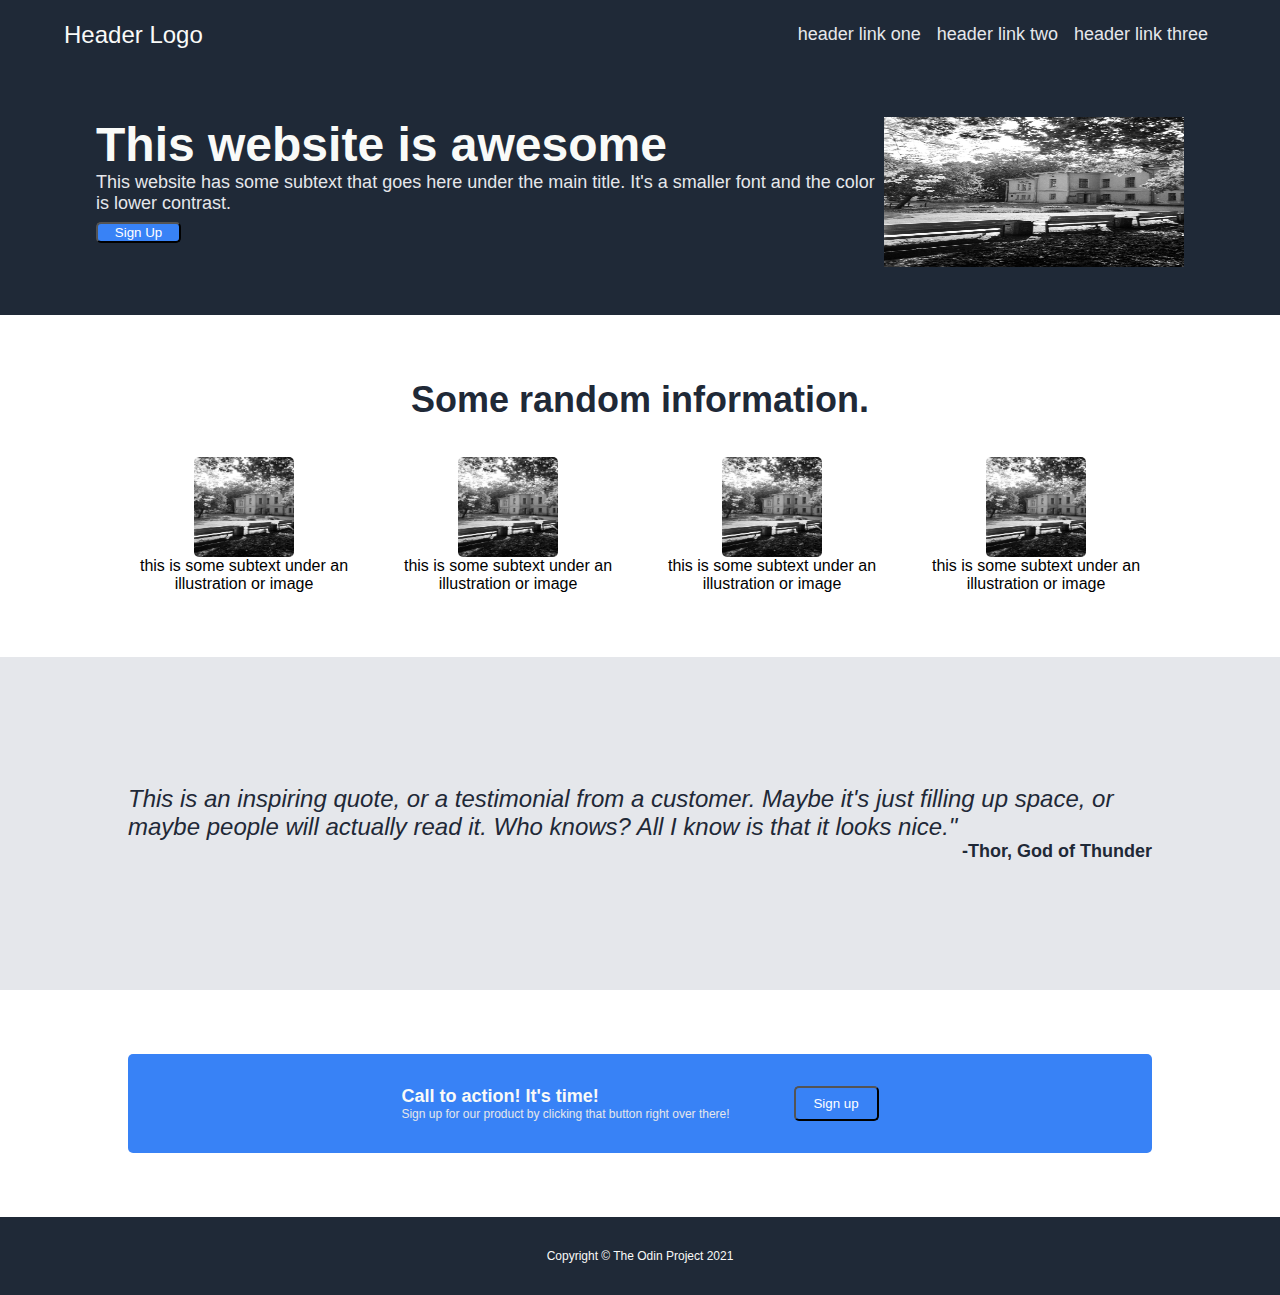
<file: css-exercises/landingpage/index.html>
<!DOCTYPE html>
<html lang="en">
<head>
  <meta charset="UTF-8">
  <meta http-equiv="X-UA-Compatible" content="IE=edge">
  <meta name="viewport" content="width=device-width, initial-scale=1.0">
  <title>New Landing Page</title>
  <link rel="stylesheet" href="style.css">
</head>

<header>
  <div class="header">Header Logo</div>
  <ul>
    <li><a>header link one</a></li>
    <li><a>header link two</a></li>
    <li><a>header link three</a></li>
  </ul>
</header>

<body>
  <div class="section1">
    <div class="section1-left">
      <h1>This website is awesome</h1>
      <p>This website has some subtext that goes here under the main title. It's a smaller font and the color is lower contrast.</p>
      <button>Sign Up</button>
    </div>

    <img class="large-img" src="./imgs/pexels-daria-zlatkina-10171227.jpg">
  </div>

  <div class="section2">
    <h2>Some random information.</h2>
    <div class="cards">
      <div class="item">
        <img src="./imgs/pexels-daria-zlatkina-10171227.jpg" alt="img1">
        <div class="text">this is some subtext under an illustration or image</div>
      </div>
      <div class="item">
        <img src="./imgs/pexels-daria-zlatkina-10171227.jpg" alt="img2">
        <div class="text">this is some subtext under an illustration or image</div>
      </div>
      <div class="item">
        <img src="./imgs/pexels-daria-zlatkina-10171227.jpg" alt="img3">
        <div class="text">this is some subtext under an illustration or image</div>
      </div>
      <div class="item">
        <img src="./imgs/pexels-daria-zlatkina-10171227.jpg" alt="img4">
        <div class="text">this is some subtext under an illustration or image</div>
      </div>
    </div>
  </div>

  <div class="section3">
    <h3>This is an inspiring quote, or a testimonial from a customer. Maybe it's just filling up space, or maybe people will actually read it. Who knows? All I know is that it looks nice."</h3>
    <h4 class="attribution">-Thor, God of Thunder</h4>
  </div>

  <div class="section4">
    <div class="banner">
      <div class="banner-items">
        <h3 class="banner-header">Call to action! It's time!</h3>
        <p class="banner-text">Sign up for our product by clicking that button right over there!</p>
      </div>
      <button>Sign up</button>
    </div>
  </div>
</body>

<footer>
  <p>Copyright © The Odin Project 2021</p>
</footer>
</html>
</file>
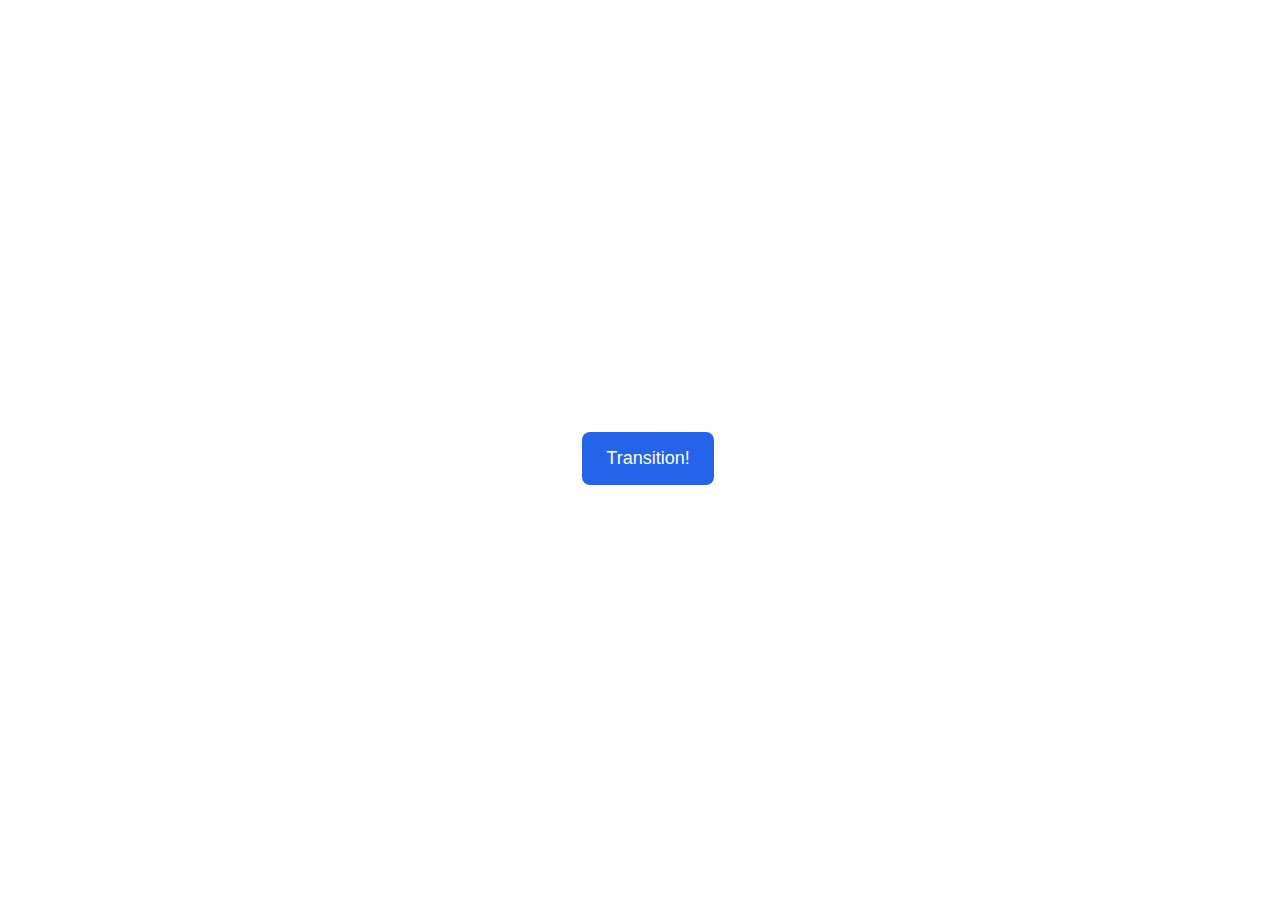
<file: css-exercises/animation/01-button-hover/index.html>
<!DOCTYPE html>
<html lang="en">
  <head>
    <meta charset="UTF-8" />
    <meta http-equiv="X-UA-Compatible" content="IE=edge" />
    <meta name="viewport" content="width=device-width, initial-scale=1.0" />
    <title>Button Hover</title>
    <link rel="stylesheet" href="style.css" />
  </head>
  <body>
    <div id="transition-container">
      <button>Transition!</button>
    </div>
  </body>
</html>
</file>
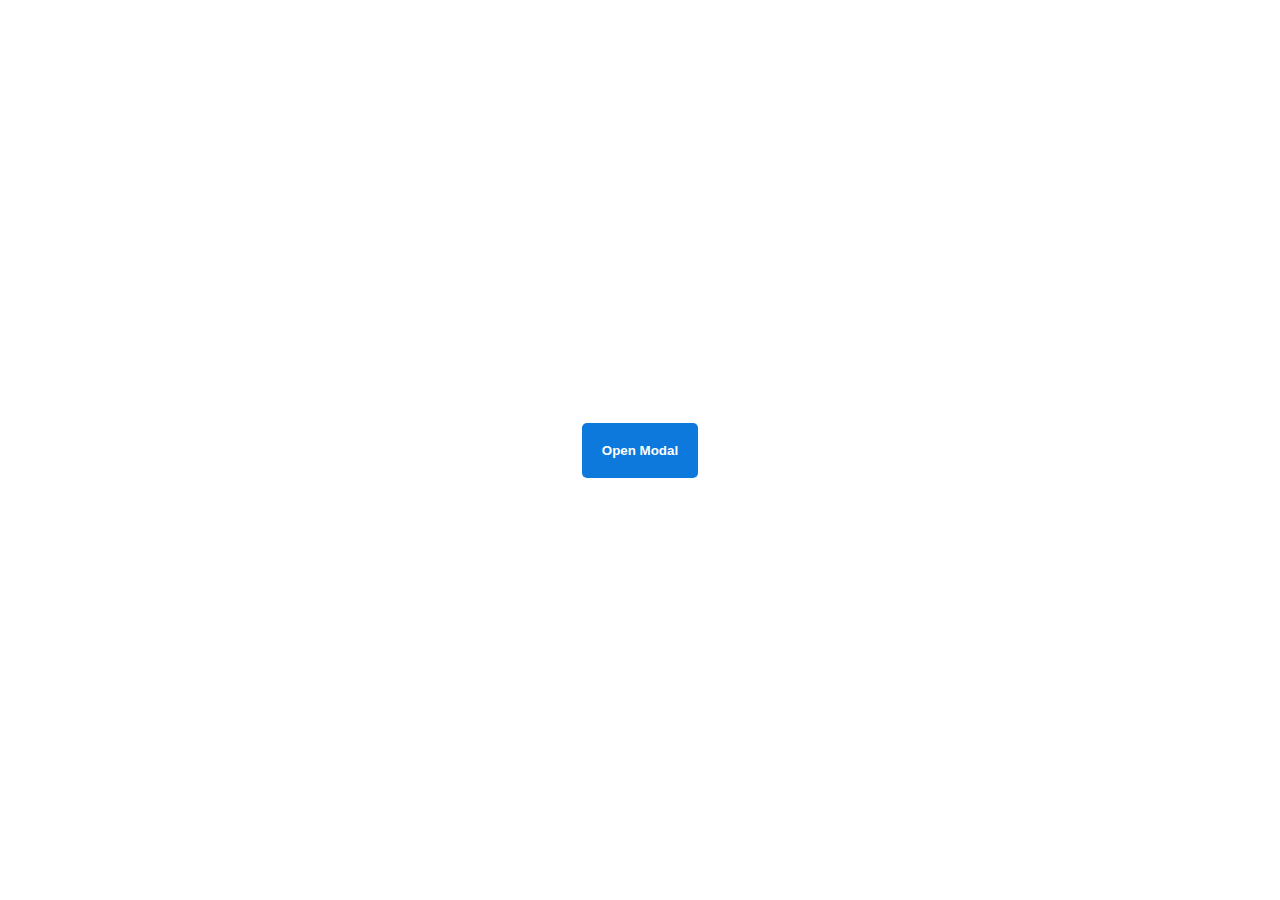
<file: css-exercises/animation/02-pop-up/index.html>
<!DOCTYPE html>
<html lang="en">
  <head>
    <meta charset="UTF-8" />
    <meta http-equiv="X-UA-Compatible" content="IE=edge" />
    <meta name="viewport" content="width=device-width, initial-scale=1.0" />
    <title>Popup</title>
    <link rel="stylesheet" href="style.css" />
  </head>
  <body>
    <div class="backdrop"></div>
    <div class="popup-modal">
      <h1>Look at me!</h1>
      <p>I'm a pop up dialog!</p>
      <button id="close-modal">Close Modal</button>
    </div>
    <div class="button-container">
      <button id="trigger-modal">Open Modal</button>
    </div>
    <script src="script.js"></script>
  </body>
</html>
</file>
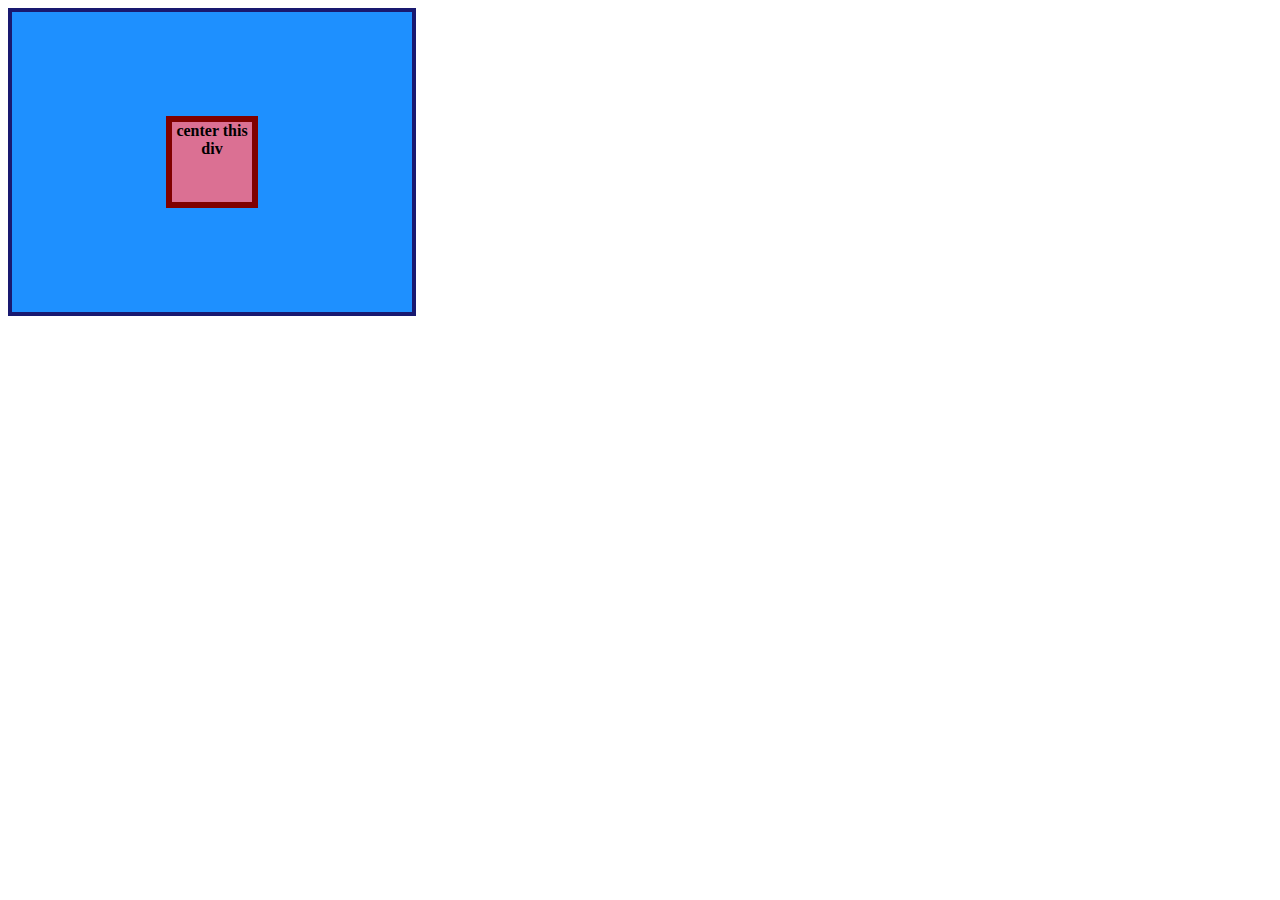
<file: css-exercises/flex/01-flex-center/index.html>
<!DOCTYPE html>
<html lang="en">
<head>
  <meta charset="UTF-8">
  <meta http-equiv="X-UA-Compatible" content="IE=edge">
  <meta name="viewport" content="width=device-width, initial-scale=1.0">
  <title>CENTER THIS DIV</title>
  <link rel="stylesheet" href="style.css">
</head>
<body>
  <div class="container">
    <div class="box">center this div</div>
  </div>
</body>
</html>
</file>
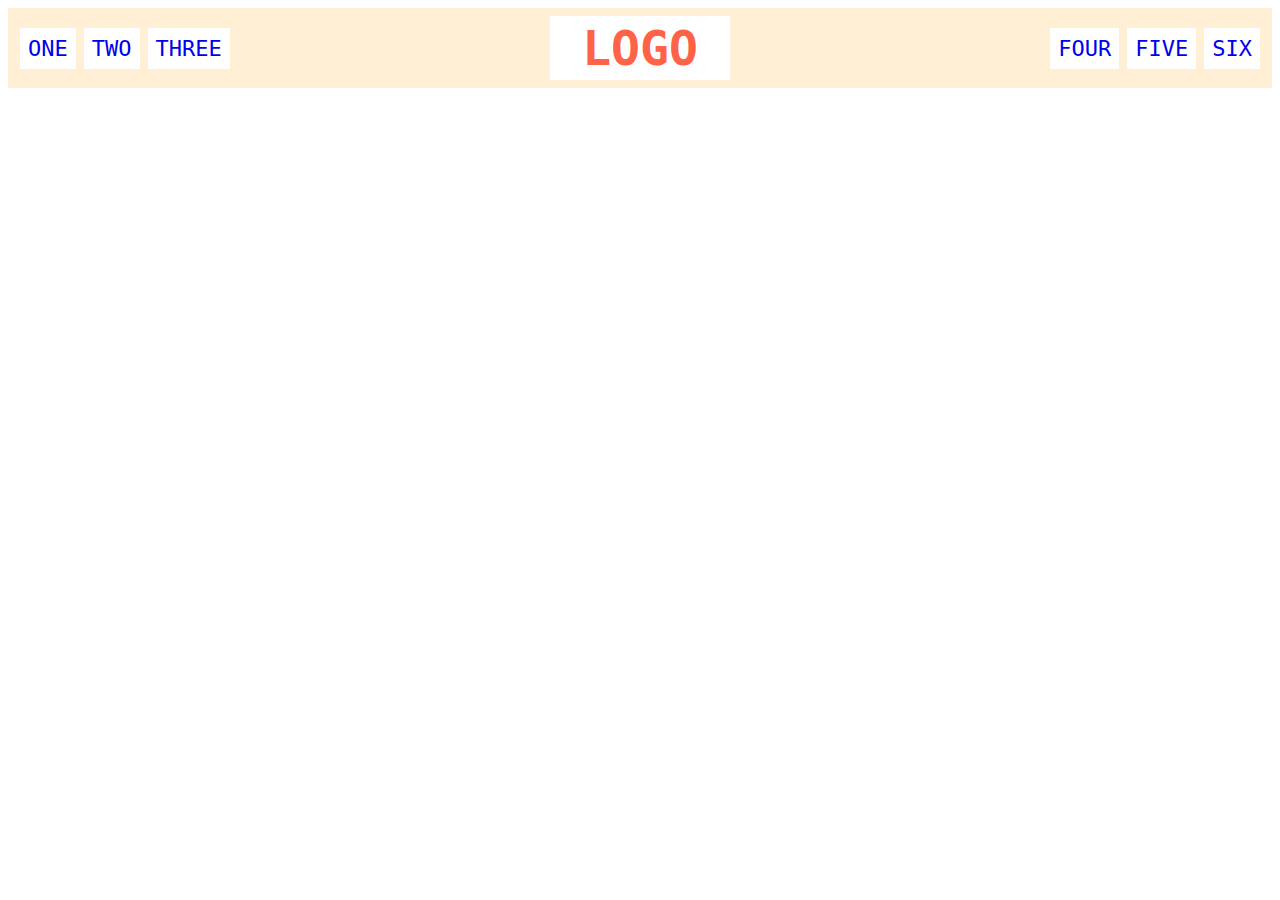
<file: css-exercises/flex/02-flex-header/index.html>
<!DOCTYPE html>
<html lang="en">
<head>
  <meta charset="UTF-8">
  <meta http-equiv="X-UA-Compatible" content="IE=edge">
  <meta name="viewport" content="width=device-width, initial-scale=1.0">
  <title>Flex Header</title>
  <link rel="stylesheet" href="style.css">
</head>
<body>
  <div class="header">
    <div class="left-links">
      <ul>
        <li><a href="#">ONE</a></li>
        <li><a href="#">TWO</a></li>
        <li><a href="#">THREE</a></li>
      </ul>
    </div>
    <div class="logo">LOGO</div>
    <div class="right-links">
      <ul>
        <li><a href="#">FOUR</a></li>
        <li><a href="#">FIVE</a></li>
        <li><a href="#">SIX</a></li>
      </ul>
    </div>
  </div>
</body>
</html>
</file>
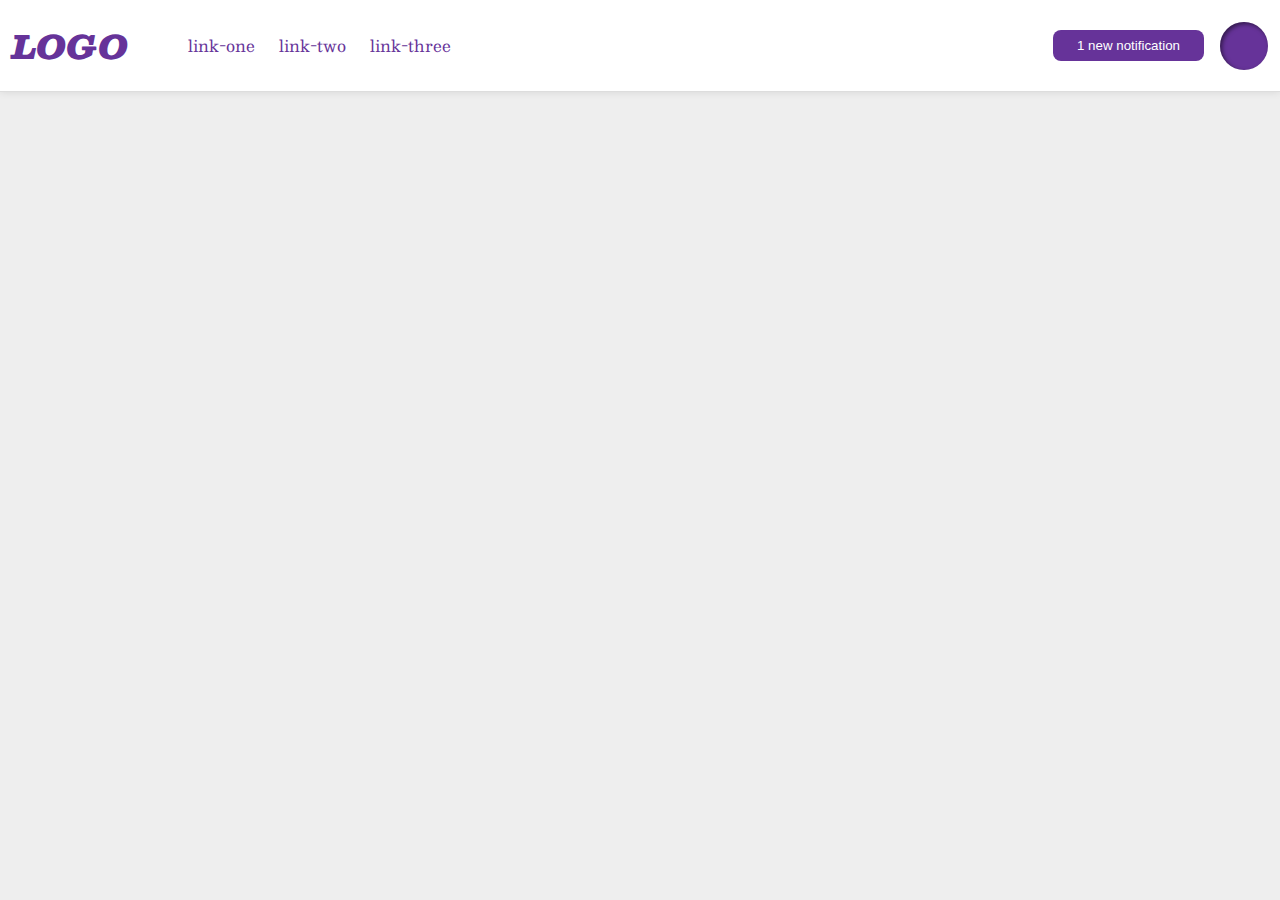
<file: css-exercises/flex/03-flex-header-2/index.html>
<!DOCTYPE html>
<html lang="en">
<head>
  <meta charset="UTF-8">
  <meta http-equiv="X-UA-Compatible" content="IE=edge">
  <meta name="viewport" content="width=device-width, initial-scale=1.0">
  <title>Flex Header 2</title>
  <link rel="stylesheet" href="style.css">
</head>
<body>
  <div class="header">
    <div class="left">
      <div class="logo">
        LOGO
      </div>
      <ul class="links">
        <li><a href="google.com">link-one</a></li>
        <li><a href="google.com">link-two</a></li>
        <li><a href="google.com">link-three</a></li>
      </ul>
    </div>
    <div class="right">
      <button class="notifications">
        1 new notification
      </button>
      <div class="profile-image"></div>
    </div>
  </div>
</body>
</html>
</file>
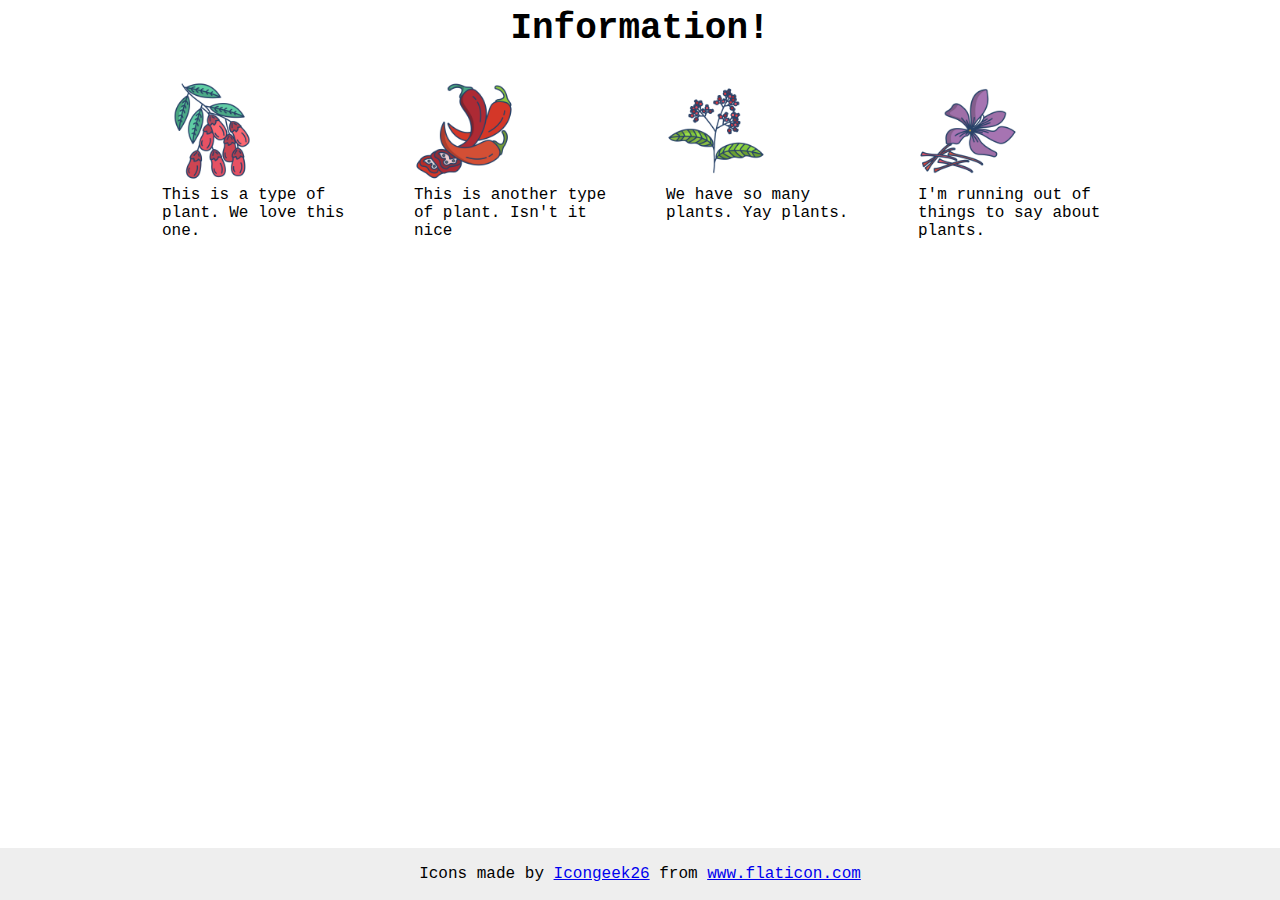
<file: css-exercises/flex/04-flex-information/index.html>
<!DOCTYPE html>
<html lang="en">
<head>
  <meta charset="UTF-8">
  <meta http-equiv="X-UA-Compatible" content="IE=edge">
  <meta name="viewport" content="width=device-width, initial-scale=1.0">
  <title>Information</title>
  <link rel="stylesheet" href="style.css">
</head>
<body>
  <div class="greater-container">
    <div class="title">Information!</div>
    
    <div class="body-container">
      <div class="item1">
        <img src="./images/barberry.png" alt="barberry">
        <div class="text">This is a type of plant. We love this one.</div>
      </div>

      <div class="item2">
        <img src="./images/chilli.png" alt="chili">
        <div class="text">This is another type of plant. Isn't it nice</div>
      </div>

      <div class="item3">
        <img src="./images/pepper.png" alt="pepper">
        <div class="text">We have so many plants. Yay plants.</div>
      </div>

      <div class="item4">
        <img src="./images/saffron.png" alt="saffron">
        <div class="text">I'm running out of things to say about plants.</div>
      </div>
    </div>
  </div>
  <!-- disregard this section, it's here to give attribution to the creator of these icons -->
  <div class="footer">
    <div>Icons made by <a href="https://www.flaticon.com/authors/icongeek26" title="Icongeek26">Icongeek26</a> from <a href="https://www.flaticon.com/" title="Flaticon">www.flaticon.com</a></div>
  </div>
</body>
</html>
</file>
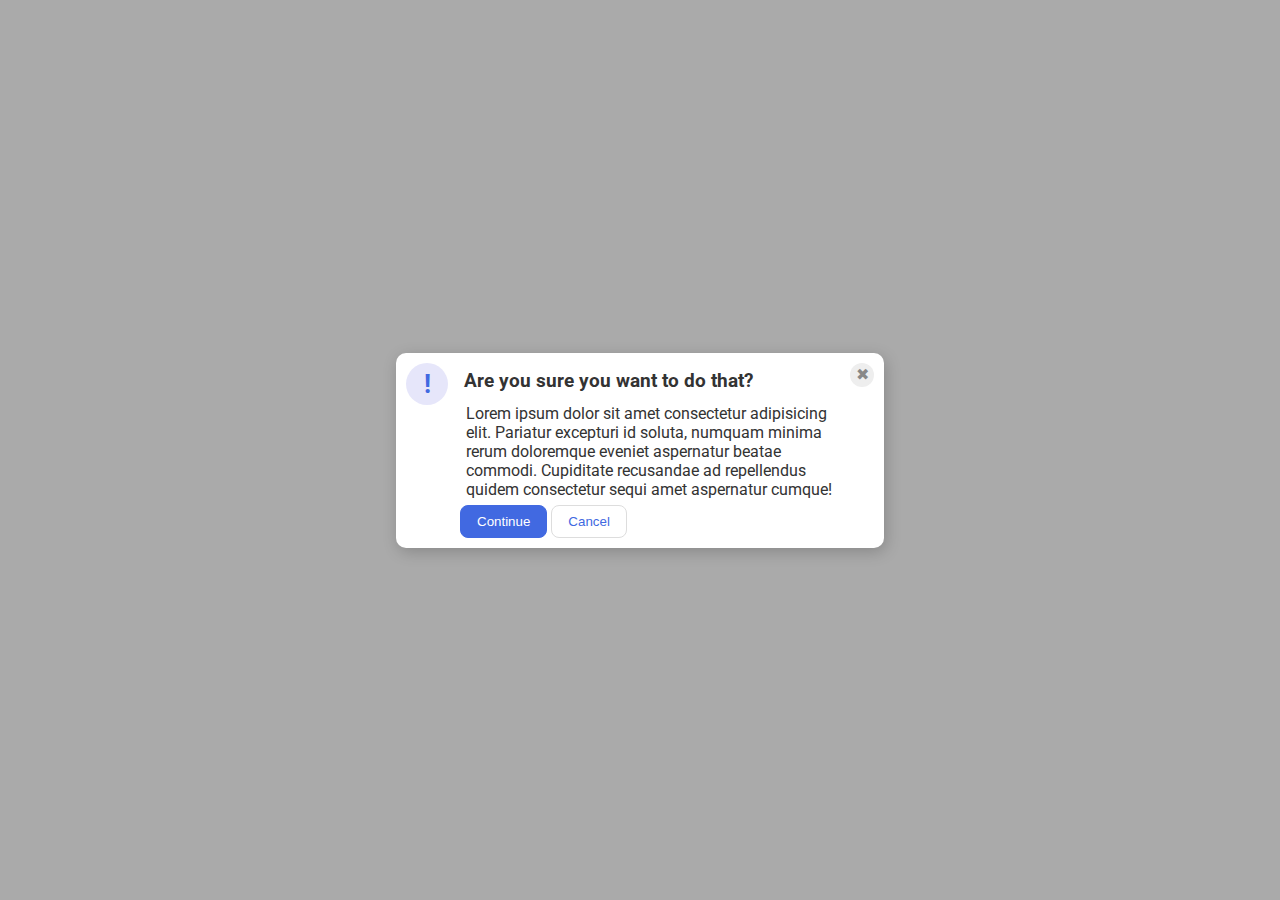
<file: css-exercises/flex/05-flex-modal/index.html>
<!DOCTYPE html>
<html lang="en">
<head>
  <meta charset="UTF-8">
  <meta http-equiv="X-UA-Compatible" content="IE=edge">
  <meta name="viewport" content="width=device-width, initial-scale=1.0">
  <link rel="stylesheet" href="style.css">
  <title>Modal</title>
</head>
<body>
  <div class="modal">
    <div class="icon no-squish">!</div>
    <div class="center-items">
      <div class="header">Are you sure you want to do that?</div>
      <div class="text">Lorem ipsum dolor sit amet consectetur adipisicing elit. Pariatur excepturi id soluta, numquam minima rerum doloremque eveniet aspernatur beatae commodi. Cupiditate recusandae ad repellendus quidem consectetur sequi amet aspernatur cumque!</div>
      <div class="buttons">
        <button class="continue">Continue</button>
        <button class="cancel">Cancel</button>
      </div>
    </div>

    <div class="close-button no-squish">✖</div>
    
    
  </div>
</body>
</html>
</file>
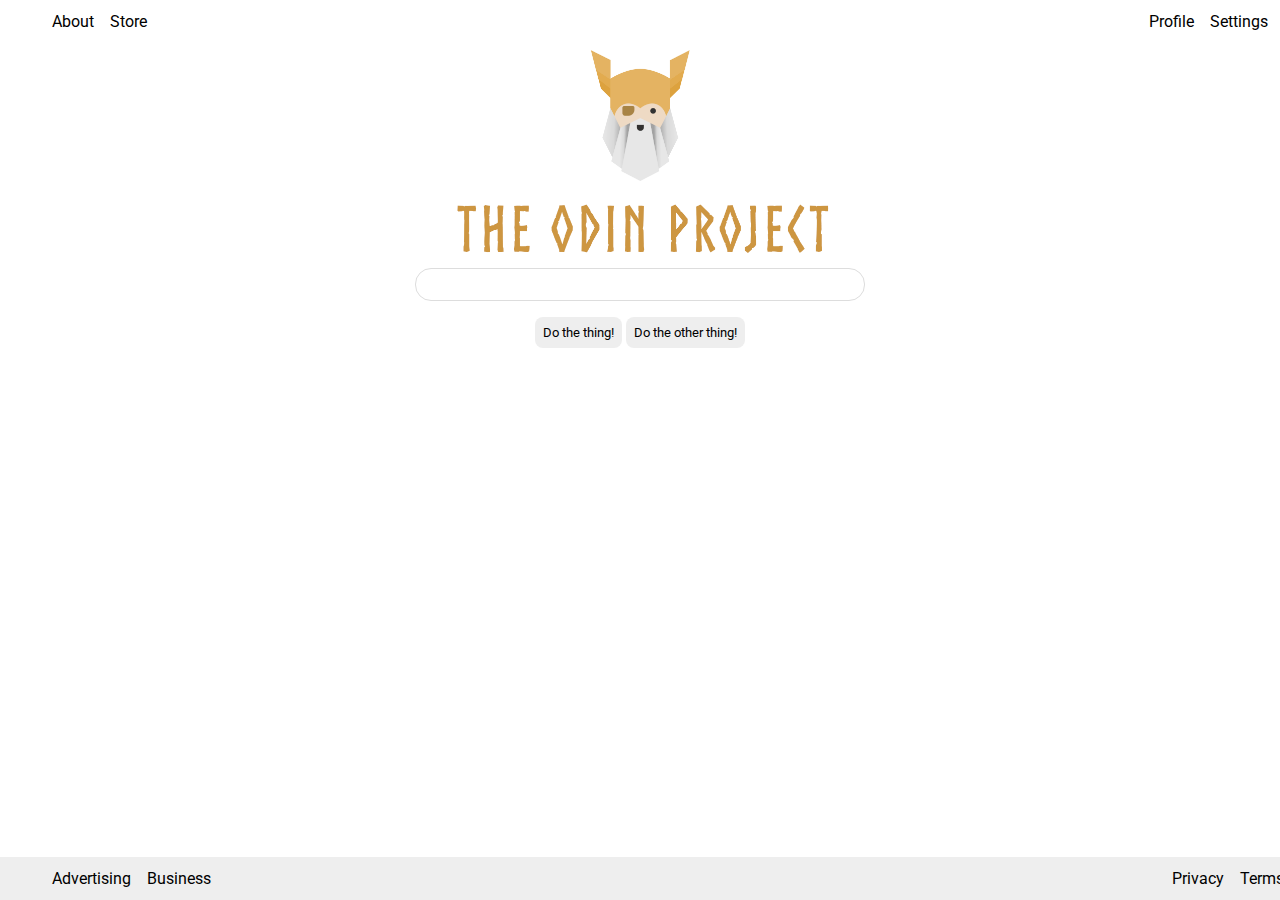
<file: css-exercises/flex/06-flex-layout/index.html>
<!DOCTYPE html>
<html lang="en">
<head>
  <meta charset="UTF-8">
  <meta http-equiv="X-UA-Compatible" content="IE=edge">
  <meta name="viewport" content="width=device-width, initial-scale=1.0">
  <title>LAYOUT</title>
  <link rel="stylesheet" href="./style.css">
</head>
<body>
  <div class="header">
    <ul class="left-links">
      <li><a href="google.com">About</a></li>
      <li><a href="google.com">Store</a></li>
    </ul>
    <ul class="right-links">
      <li><a href="google.com">Profile</a></li>
      <li><a href="google.com">Settings</a></li>
    </ul>
  </div>
  <div class="content">
    <img src="./logo.png" alt="">
    <div class="input">
      <input type="text">
    </div>
    <div class="buttons">
      <button>Do the thing!</button>
      <button>Do the other thing!</button>
    </div>
  </div>
  <div class="footer">
    <ul class="left-links">
      <li><a href="google.com">Advertising</a></li>
      <li><a href="google.com">Business</a></li>
    </ul>
    <ul class="right-links">
      <li><a href="google.com">Privacy</a></li>
      <li><a href="google.com">Terms</a></li>
    </ul>
  </div>
</body>
</html>
</file>
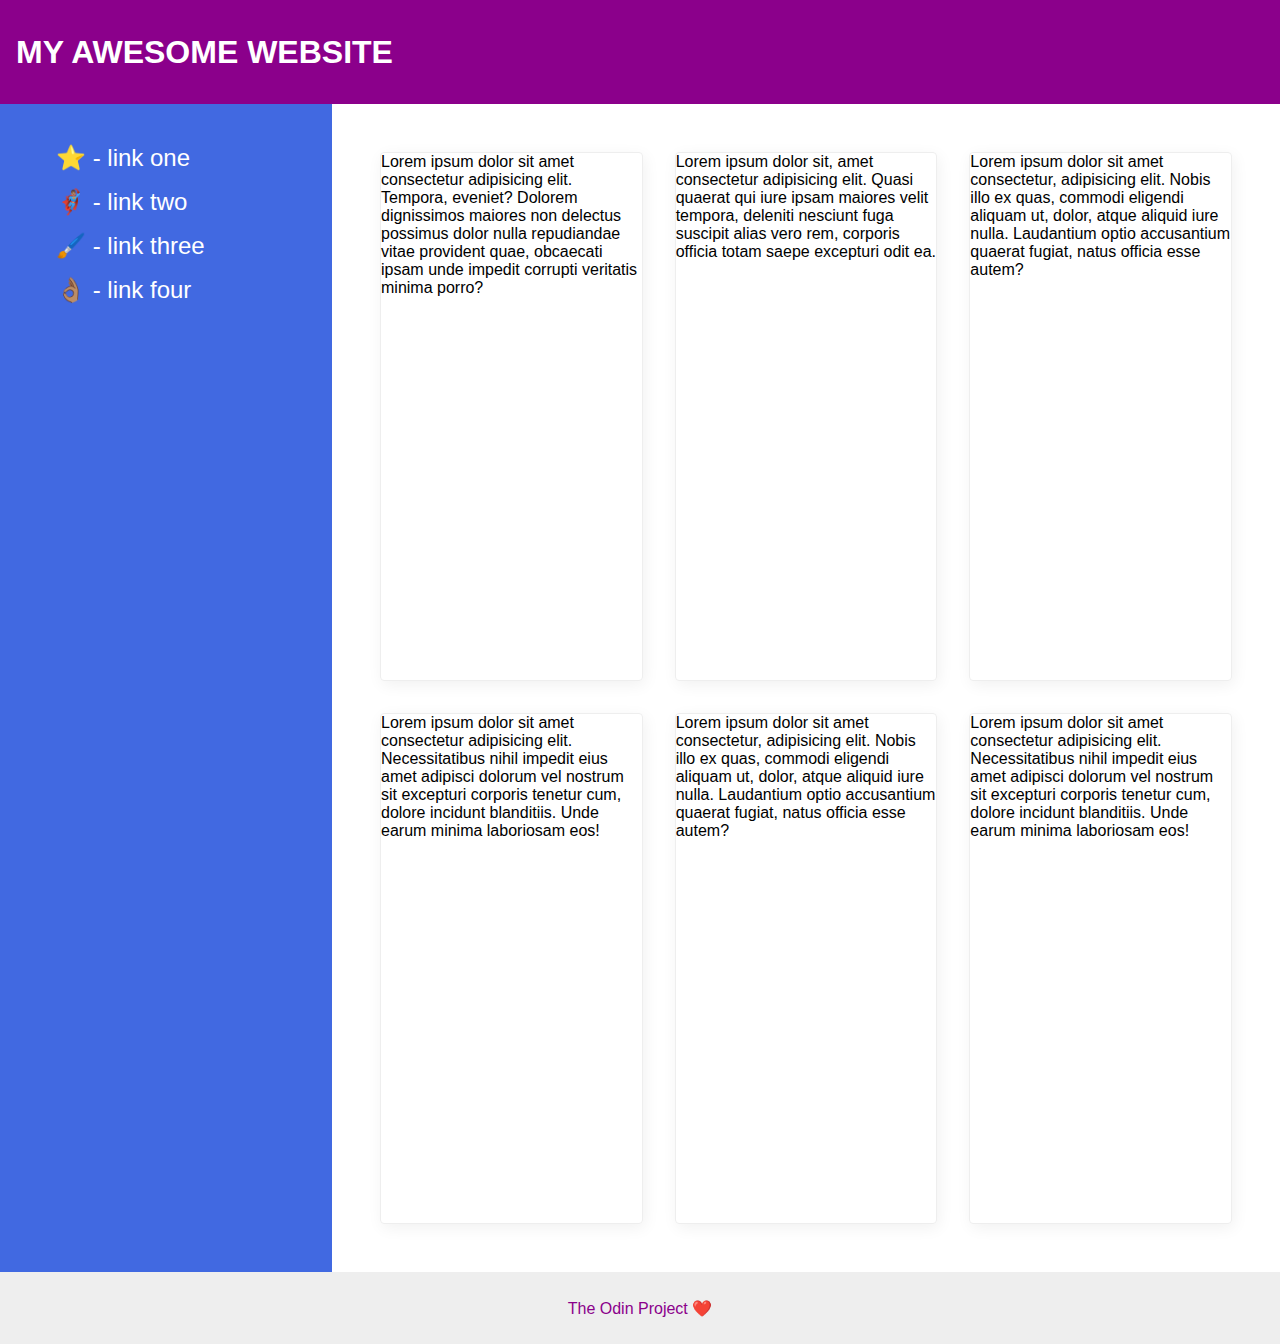
<file: css-exercises/flex/07-flex-layout-2/index.html>
<!DOCTYPE html>
<html lang="en">
<head>
  <meta charset="UTF-8">
  <meta http-equiv="X-UA-Compatible" content="IE=edge">
  <meta name="viewport" content="width=device-width, initial-scale=1.0">
  <title>The Holy Grail</title>
  <link rel="stylesheet" href="style.css">
</head>
<body>
  <div class="header">
    MY AWESOME WEBSITE
  </div>
  
  <div class="page">
    <div class="sidebar">
      <ul>
        <li><a href="google.com">⭐ - link one</a></li>
        <li><a href="google.com">🦸🏽‍♂️ - link two</a></li>
        <li><a href="google.com">🖌️ - link three</a></li>
        <li><a href="google.com">👌🏽 - link four</a></li>
      </ul>
    </div>

    <div class="cards">
      <div class="card">Lorem ipsum dolor sit amet consectetur adipisicing elit. Tempora, eveniet? Dolorem dignissimos maiores non delectus possimus dolor nulla repudiandae vitae provident quae, obcaecati ipsam unde impedit corrupti veritatis minima porro?</div>
      <div class="card">Lorem ipsum dolor sit, amet consectetur adipisicing elit. Quasi quaerat qui iure ipsam maiores velit tempora, deleniti nesciunt fuga suscipit alias vero rem, corporis officia totam saepe excepturi odit ea.</div>
      <div class="card">Lorem ipsum dolor sit amet consectetur, adipisicing elit. Nobis illo ex quas, commodi eligendi aliquam ut, dolor, atque aliquid iure nulla. Laudantium optio accusantium quaerat fugiat, natus officia esse autem?</div>
      <div class="card">Lorem ipsum dolor sit amet consectetur adipisicing elit. Necessitatibus nihil impedit eius amet adipisci dolorum vel nostrum sit excepturi corporis tenetur cum, dolore incidunt blanditiis. Unde earum minima laboriosam eos!</div>
      <div class="card">Lorem ipsum dolor sit amet consectetur, adipisicing elit. Nobis illo ex quas, commodi eligendi aliquam ut, dolor, atque aliquid iure nulla. Laudantium optio accusantium quaerat fugiat, natus officia esse autem?</div>
      <div class="card">Lorem ipsum dolor sit amet consectetur adipisicing elit. Necessitatibus nihil impedit eius amet adipisci dolorum vel nostrum sit excepturi corporis tenetur cum, dolore incidunt blanditiis. Unde earum minima laboriosam eos!</div>
    </div>
  </div>
  <div class="footer">
    The Odin Project ❤️
  </div>
</body>
</html>
</file>
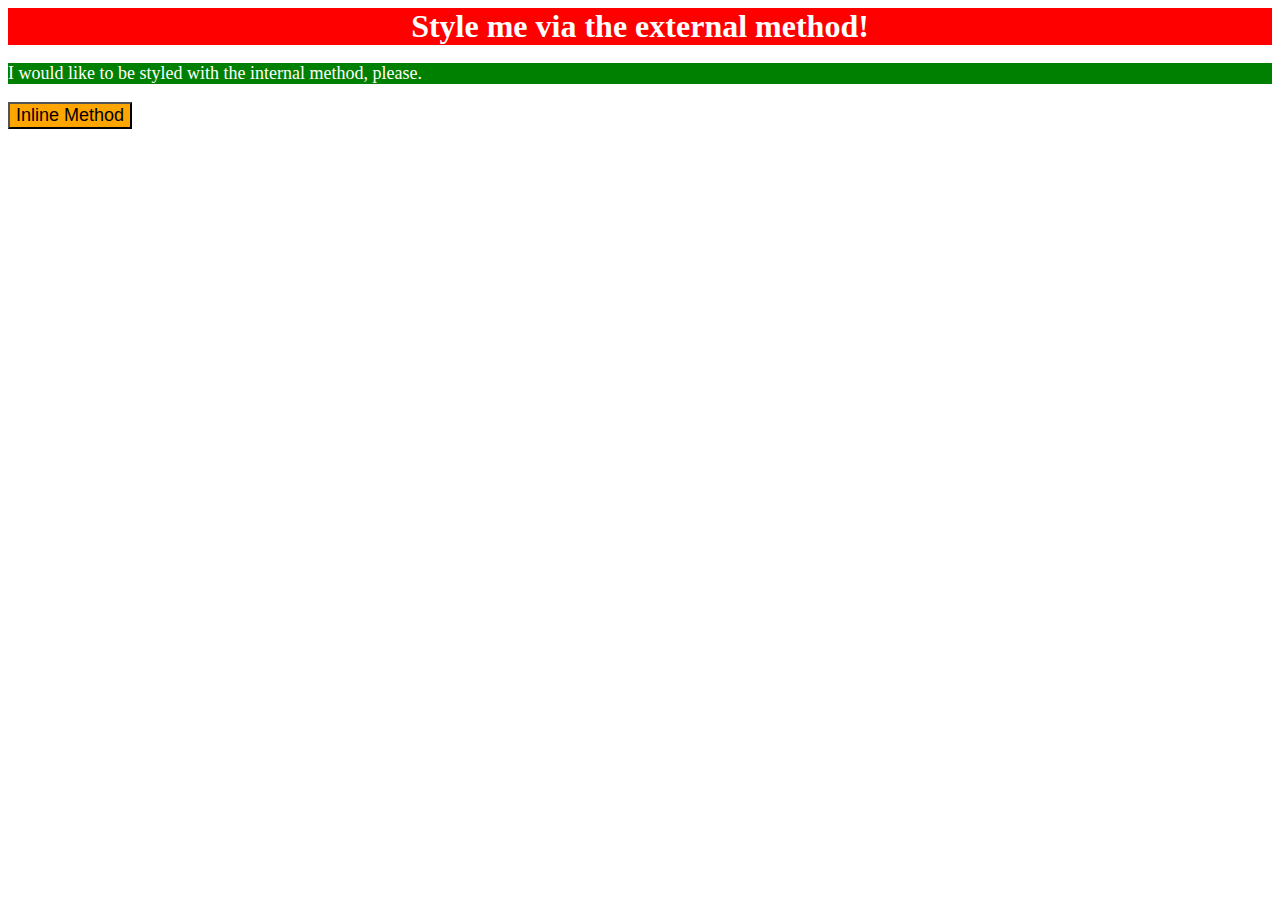
<file: css-exercises/foundations/01-css-methods/index.html>
<!DOCTYPE html>
<html lang="en">
<head>
  <meta charset="UTF-8">
  <meta http-equiv="X-UA-Compatible" content="IE=edge">
  <meta name="viewport" content="width=device-width, initial-scale=1.0">
  <title>Methods for Adding CSS</title>
  <link rel="stylesheet" href="styles.css">
</head>
<body>
  <div>Style me via the external method!</div>
  <p>I would like to be styled with the internal method, please.</p>
  <button style="background-color: orange;
  font-size: 18px;">Inline Method</button>
</body>
<style>
  p {
  background-color: green;
  color: white;
  font-size: 18px;
  }
</style>
</html>
</file>
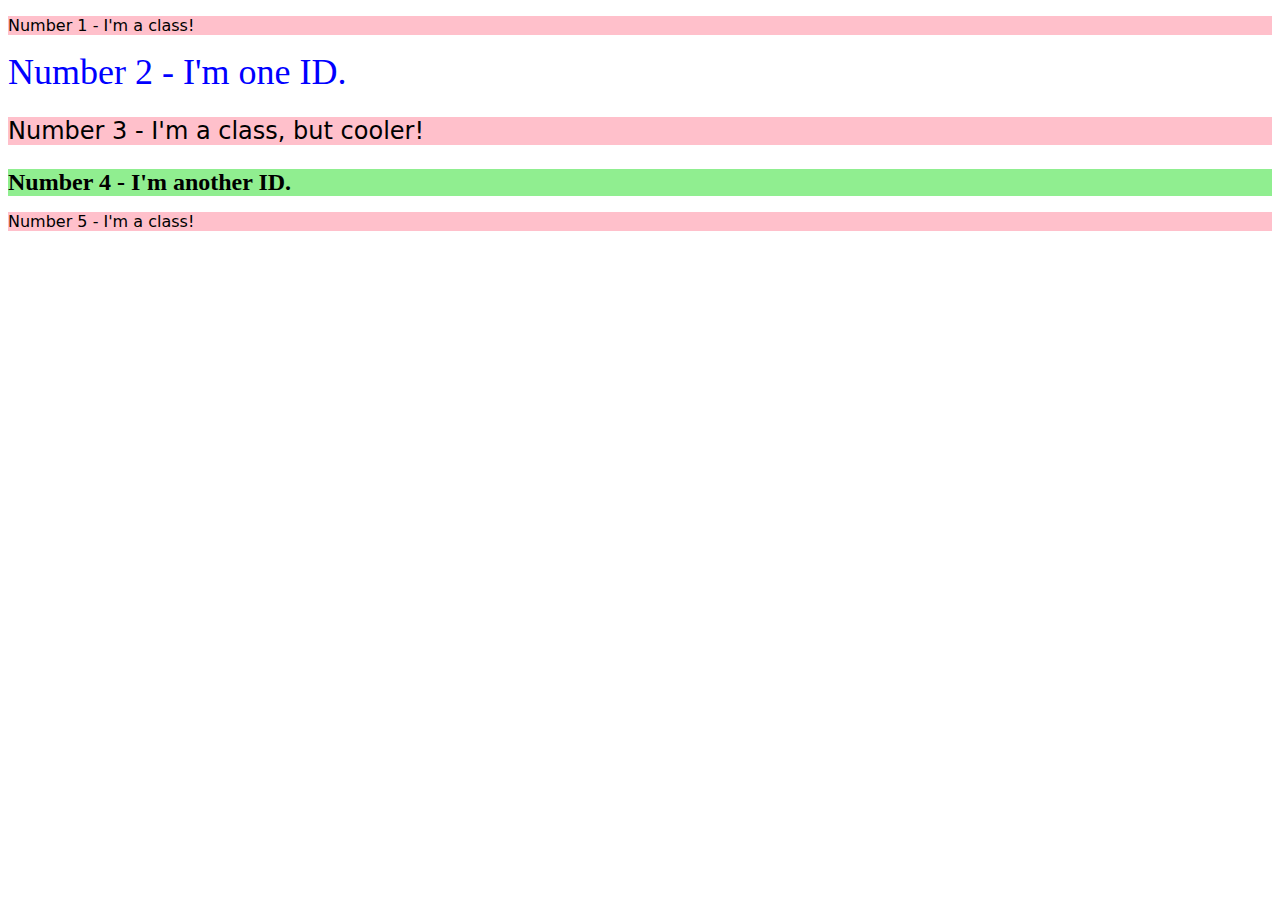
<file: css-exercises/foundations/02-class-id-selectors/index.html>
<!DOCTYPE html>
<html lang="en">
<head>
  <meta charset="UTF-8">
  <meta http-equiv="X-UA-Compatible" content="IE=edge">
  <meta name="viewport" content="width=device-width, initial-scale=1.0">
  <title>Class and ID Selectors</title>
  <link rel="stylesheet" href="style.css">
</head>
<body>
  <p class="class1">Number 1 - I'm a class!</p>
  <div id="id1">Number 2 - I'm one ID.</div>
  <p class="class1" id="id2">Number 3 - I'm a class, but cooler!</p>
  <div id="id3">Number 4 - I'm another ID.</div>
  <p class="class1">Number 5 - I'm a class!</p>
</body>
</html>
</file>
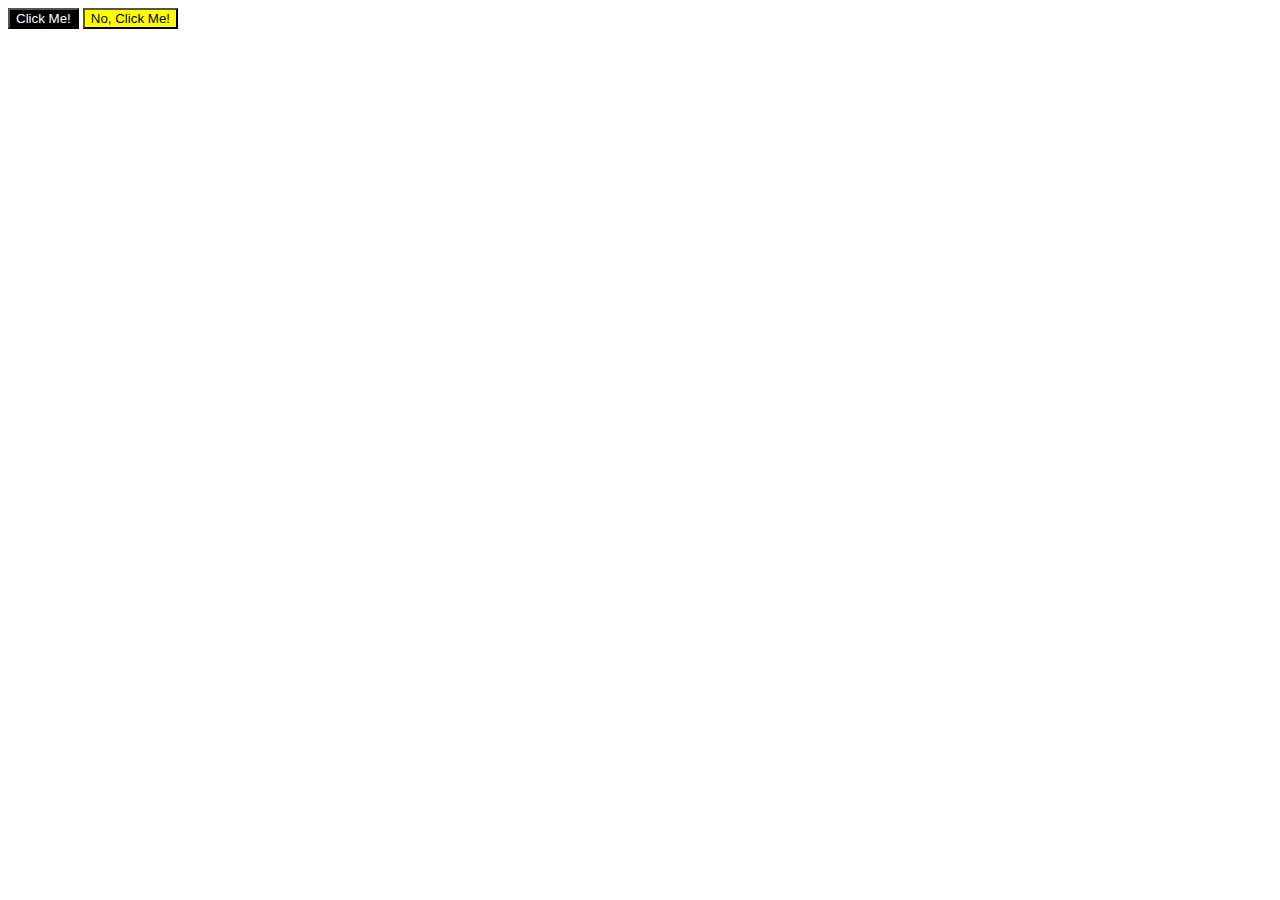
<file: css-exercises/foundations/03-grouping-selectors/index.html>
<!DOCTYPE html>
<html lang="en">
<head>
  <meta charset="UTF-8">
  <meta http-equiv="X-UA-Compatible" content="IE=edge">
  <meta name="viewport" content="width=device-width, initial-scale=1.0">
  <title>Grouping Selectors</title>
  <link rel="stylesheet" href="style.css">
</head>
<body>
  <button class="class1">Click Me!</button>
  <button class="class2">No, Click Me!</button>
</body>
</html>
</file>
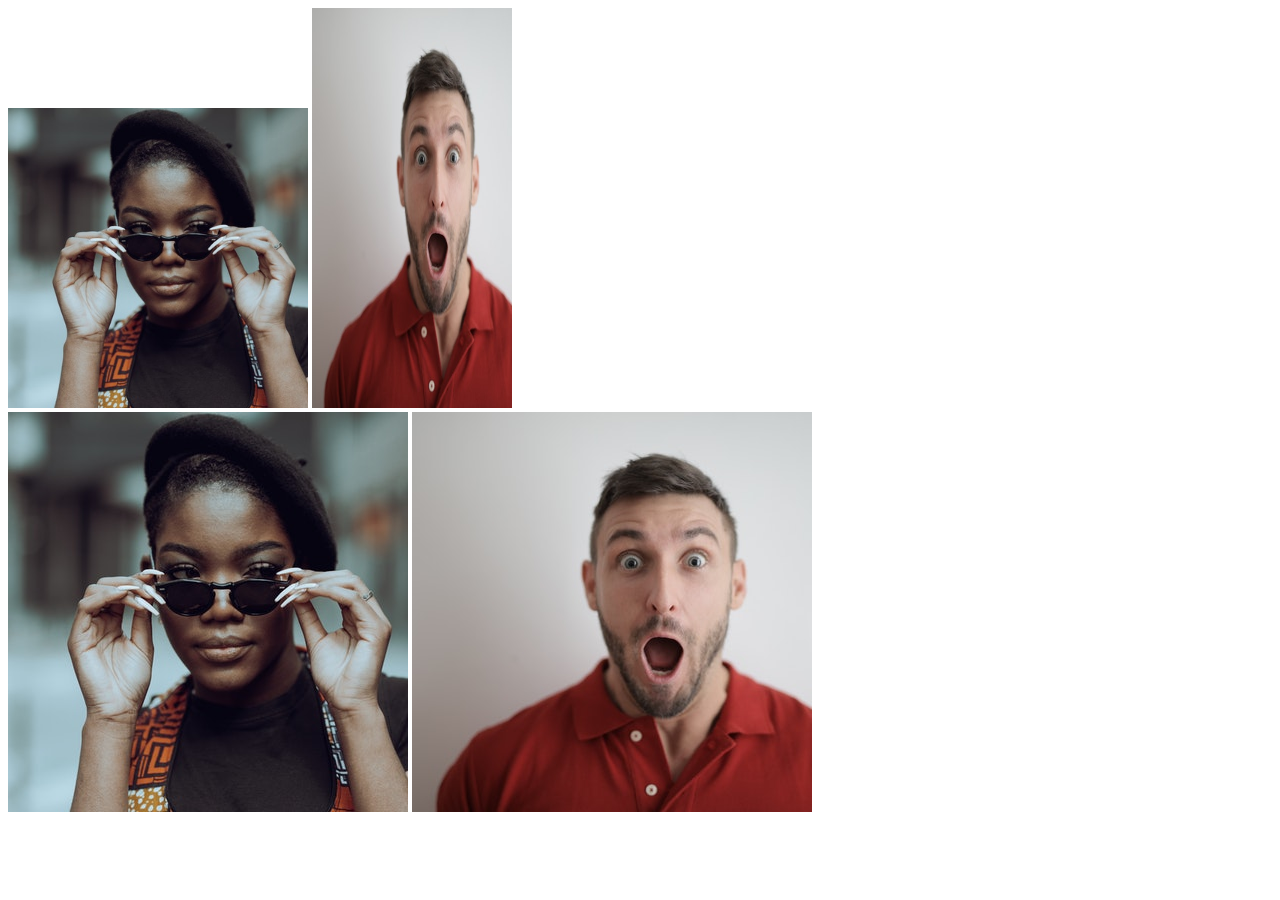
<file: css-exercises/foundations/04-chaining-selectors/index.html>
<!DOCTYPE html>
<html lang="en">
<head>
  <meta charset="UTF-8">
  <meta http-equiv="X-UA-Compatible" content="IE=edge">
  <meta name="viewport" content="width=device-width, initial-scale=1.0">
  <title>Chaining Selectors</title>
  <link rel="stylesheet" href="style.css">
</head>
<body>
  <!-- Use the classes BELOW this line -->
  <div>
    <img class="avatar proportioned" src="./pexels-katho-mutodo-8434791.jpg" alt="">
    <img class="avatar distorted" src="./pexels-andrea-piacquadio-3777931.jpg" alt="">
  </div>
  <!-- Use the classes ABOVE this line -->
  <div>
    <img class="original proportioned" src="./pexels-katho-mutodo-8434791.jpg" alt="">
    <img class="original distorted" src="./pexels-andrea-piacquadio-3777931.jpg" alt="">
  </div>
</body>
</html>
</file>
<file: css-exercises/landingpage/style.css>
* {
  font-family: Roboto, sans-serif;
  margin: 0;
}
/* header */
header{
  display: flex;
  background-color: #1F2937;
  margin: 0;
  justify-content: space-between;
  align-items: center;
  padding: 1em 4em;
}

header>.header {
  font-size: 24px;
  color: #F9FAF8;
}

header>ul {
  display: flex;
  flex-direction: row;
  
}

header li{
  padding: 8px;
  list-style-type: none;
}

header a {
  font-size: 18px;
  color: #E5E7EB;
  
}

/* section1 */
.section1 {
  display: flex;
  background-color: #1F2937;
  padding: 3em 6em;
}

.section1-left {
  display: flex;
  flex-direction: column;
}
h1 {
  font-size: 48px;
  font-weight: bolder;
  color: #F9FAF8;
  margin-bottom: 0;
}

.section1 p {
  font-size: 18px;
  color: #E5E7EB;
  margin-bottom: 8px;
}

.large-img {
  background-color: gray;
  background-position:center;
  background-size: contain;
  min-width: 300px;
  min-height: 50px;
  max-height: 150px;
  max-width: 450px;
}

button {
  background-color: #3882F6;
  width: 85px;
  color: white;
  border-radius: 5px;
}

/* section 2 */
.section2 {
  display: flex;
  flex-direction: column;
  align-items: center;
  padding: 4em 8em;
}

h2 {
  font-size: 36px;
  font-weight: bolder;
  color: #1F2937;
  margin-bottom: 1em;
}

.cards {
  display: flex;
  flex-direction: row;
  gap: 2em;
}

.item {
  display: flex;
  flex-wrap:wrap;
  flex-direction: column;
  align-items: center;
}

.item>img {
  width: 100px;
  height: 100px;
  border-radius: 5px;
  /*margin: auto;   /* for some reason forced to use this instead of justify-content on parent UPDATE works now if flex-wrap enabled */
}

.item>.text {
  text-align: center;   /* for some reason forced to use this instead of justify-content on parent */
}

/* section 3*/
.section3 {
  background-color: #E5E7EB;
  display: flex;
  padding: 8em;
  flex-direction: column;
}

h3 {
  font-size: 24px;
  font-style: italic;
  color: #1F2937;
  font-weight:normal;
}

.attribution {
  display: flex;
  font-size: 18px;
  font-weight: bolder;
  color: #1F2937;
  align-self:flex-end;    /* since flex direction is column, align swaps to be horizontal plane */
}
/* section 4 */
.section4 {
  padding: 4em 8em;
}
.banner {
  background-color: #3882F6;
  border-radius: 5px;
  display: flex;
  padding: 2em 3em;
  justify-content: center;
  gap: 4em;
}

.banner-items {
  display: flex;
  flex-direction: column;
}

.banner-header {
  color: #F9FAF8;
  font-size: 18px;
  font-weight: bold;
  font-style: normal;
}

.banner-text {
  color: #E5E7EB;
  font-size: 12px;
}

/* footer */
footer {
  background-color: #1F2937;
  display: flex;
  justify-content: center;
  padding: 2em 0;
}

footer>p {
  color: #F9FAF8;
  font-size: 12px;
}
/*incomplete sections
</file>
<file: css-exercises/animation/01-button-hover/style.css>
#transition-container {
  width: 100vw;
  height: 100vh;
  display: flex;
  flex-direction: column;
  justify-content: center;
  align-items: center;
  font-family: Arial, sans-serif;
}

button {
  border-radius: 8px;
  border: none;
  background-color: #2563eb;
  color: white;
  font-size: 18px;
  padding: 16px 24px;
  text-align: center;
}
</file>
<file: css-exercises/animation/02-pop-up/style.css>
* {
  padding: 0;
  margin: 0;
}

body {
  overflow: hidden;
}

.button-container {
  width: 100vw;
  height: 100vh;
  background-color: #ffffff;
  opacity: 100%;
  display: flex;
  align-items: center;
  justify-content: center;
}

button {
  padding: 20px;
  color: #ffffff;
  background-color: #0e79dd;
  border: none;
  border-radius: 5px;
  font-weight: 600;
}

.popup-modal {
  padding: 32px 64px;
  background-color: white;
  border: 1px solid black;
  border-radius: 10px;
  position: fixed;
  top: 50%;
  left: 50%;
  transform-origin: center;
  transform: translate(-50%, -50%);
  pointer-events: none;
  opacity: 0%;
  text-align: center;
}
.popup-modal p {
  margin-bottom: 24px
}

.backdrop {
  pointer-events: none;
  position: fixed;
  inset: 0;
  background: #000;
  opacity: 0%;
}

.popup-modal.show {
  opacity: 100%;
  pointer-events: all;
}

.backdrop.show {
  opacity: 30%;
}
</file>
<file: css-exercises/flex/01-flex-center/style.css>
.container {
  background: dodgerblue;
  border: 4px solid midnightblue;
  width: 400px;
  height: 300px;
  display: flex;
  justify-content: center;
  align-items: center;
}

.box {
  background: palevioletred;
  font-weight: bold;
  text-align: center;
  border: 6px solid maroon;
  width: 80px;
  height: 80px;
}
</file>
<file: css-exercises/flex/02-flex-header/style.css>
.header  {
  font-family: monospace;
  background: papayawhip;
  display: flex;
  justify-content: space-between; /* this one pushes everything left, centre, right */
  align-items: center;
}

.logo {
  font-size: 48px;
  font-weight: 900;
  color: tomato;
  background: white;
  padding: 4px 32px;
  margin: 8px;
}

ul {
  /* this removes the dots on the list items*/
  list-style-type: none;
  display: flex;
  gap: 8px;
  padding: 4px;
  margin: 8px;
}

a {
  font-size: 22px;
  background: white;
  padding: 8px;
  /* this removes the line under the links */
  text-decoration: none;
}
</file>
<file: css-exercises/flex/03-flex-header-2/style.css>
/* this is some magical font-importing.  
you'll learn about it later. */
@import url('https://fonts.googleapis.com/css2?family=Besley:ital,wght@0,400;1,900&display=swap');

body {
  margin: 0;
  background: #eee;
  font-family: Besley, serif;
}

.header {
  background: white;
  border-bottom: 1px solid #ddd;
  box-shadow: 0 0 8px rgba(0,0,0,.1);
  display: flex;
  align-content: center;
  justify-content: space-between;
}

.profile-image {
  background: rebeccapurple;
  box-shadow: inset 2px 2px 4px rgba(0,0,0,.5);
  border-radius: 50%;
  width: 48px;
  height:  48px;
}

.logo {
  color: rebeccapurple;
  font-size: 32px;
  font-weight: 900;
  font-style: italic;
}

button {
  border: none;
  border-radius: 8px;
  background: rebeccapurple;
  color: white;
  padding: 8px 24px;
}

a {
  /* this removes the line under our links */
  text-decoration: none;
  color: rebeccapurple;
}

ul {
  list-style-type: none;
  display: flex;
  gap: 16px
}

li {
  margin: 4px;
}

.header>* {
  margin: 8px;
  padding: 4px;
}

.left, .right { /* had to add new divs, then this made sense */
  display: flex;
  align-items: center;
  gap: 16px;
}
</file>
<file: css-exercises/flex/04-flex-information/style.css>
body {
  font-family: 'Courier New', Courier, monospace;
}

img {
  width: 100px;
  height: 100px;
}

.title {
  font-size: 36px;
  font-weight: 900;
}

/* do not edit this footer */
.footer {
  position: fixed;
  bottom: 0;
  left: 0;
  right: 0;
  height: 52px;
  display: flex;
  align-items: center;
  justify-content: center;
  background: #eee;
}

.title {
  text-align: center;
  margin-bottom: 32px;
}

.body-container {
  display: flex;
  justify-content: center;
  gap: 52px;
}

.body-container>* {
  max-width: 200px;

}

/* was a mess all around - needed to target the title separately
from the greater container otherwise everything overflows,
gap goes to the body-container and not its children*/
</file>
<file: css-exercises/flex/05-flex-modal/style.css>
@import url('https://fonts.googleapis.com/css2?family=Roboto:wght@400;700&display=swap');

html, body {
  height: 100%;
}

body {
  font-family: Roboto, sans-serif;
  margin: 0;
  background: #aaa;
  color: #333;
  /* I'll give you this one for free lol */
  display: flex;
  align-items: center;
  justify-content: center;
}

.modal {
  background: white;
  width: 480px;
  border-radius: 10px;
  box-shadow: 2px 4px 16px rgba(0,0,0,.2);
}

.icon {
  color: royalblue;
  font-size: 26px;
  font-weight: 700;
  background: lavender;
  width: 42px;
  height: 42px;
  border-radius: 50%;
  display: flex;
  align-items: center;
  justify-content: center;
}

.close-button {
  background: #eee;
  border-radius: 50%;
  color: #888;
  font-weight: 400;
  font-size: 16px;
  height: 24px;
  width: 24px;
  display: flex;
  align-items: center;
  justify-content: center;
}

button {
  padding: 8px 16px;
  border-radius: 8px;
}

button.continue {
  background: royalblue;
  border: 1px solid royalblue;
  color: white;
}

button.cancel {
  background: white;
  border: 1px solid #ddd;
  color: royalblue;
}

.modal {
  display: flex;
  padding: 4px;
}

.modal>* {
  margin: 6px;
}

.center-items {
  display: flex;
  justify-content: center;
  flex-direction: column;
}

.header {
  font-weight: bold;
  font-size: 1.2em;
  margin: 6px 4px;
}

.text {
  margin: 6px;
}

.no-squish {
  flex-shrink: 0;
}
</file>
<file: css-exercises/flex/06-flex-layout/style.css>
@import url('https://fonts.googleapis.com/css2?family=Roboto:wght@400;700&display=swap');

body {
  height: 100vh;
  margin: 0;
  overflow: hidden;
  font-family: Roboto, sans-serif;
}

img {
  width: 600px;
}

button {
  font-family: Roboto, sans-serif;
  border: none;
  border-radius: 8px;
  background: #eee;
}

input {
  border: 1px solid #ddd;
  border-radius: 16px;
  padding: 8px 24px;
  width: 400px;
  margin-bottom: 16px;
}
/**/
.header, .footer {
  display: flex;
  justify-content: space-between;
  padding: 8px;
}

.left-links, .right-links {
  display: flex;
  gap: 16px;
  align-items: center;
  margin: 4px;
  
}

a {
  color: black;
  text-decoration: none;
}

li {
  list-style-type: none;/* remove dot */
}

.content {
  display: flex;
  flex-direction: column;
  justify-content: center;
  align-items: center;
}

.buttons>* {
  padding: 8px;
}
.footer {
  position: fixed;
  bottom: 0;
  width:100vw; /* expands to full viewport but right links get pushed off page */
  background-color: #eeeeee; 
}
</file>
<file: css-exercises/flex/07-flex-layout-2/style.css>
body {
  font-family: -apple-system, BlinkMacSystemFont, 'Segoe UI', Roboto, Oxygen, Ubuntu, Cantarell, 'Open Sans', 'Helvetica Neue', sans-serif;
  margin: 0;
  min-height: 100vh;
}

.header {
  height: 72px;
  background: darkmagenta;
  color: white;
}

.footer {
  height: 72px;
  background: #eee;
  color: darkmagenta;
}

.sidebar {
  width: 300px;
  background: royalblue;
}

.card {
  border: 1px solid #eee;
  box-shadow: 2px 4px 16px rgba(0,0,0,.06);
  border-radius: 4px;
}



/* */
.header {
  display: flex;
  align-items: center; /* items, not content */
  font-size: 32px;
  font-weight: 900;
  padding: 16px;
}

.page {
  display: flex;
}

.sidebar {
  display: flex;
  width: 300px;
  height:calc(100vw - 72px - 72px);
  font-size: 24px;
  flex-shrink: 0;
  padding: 16px;
}

li {
  list-style-type: none;
  margin-bottom: 16px;
}

a{
  text-decoration: none;
  color: white;
}

.cards {
  display: flex;
  flex-wrap: wrap;
  padding: 32px;
  flex-direction: row;
}

.card {
  flex: 1 200px;
  margin: 16px;
}

.footer {
  display: flex;
  align-items: center;
  justify-content: center;
}
</file>
<file: css-exercises/foundations/01-css-methods/styles.css>
div {
  background-color: red;
  color: white;
  font-size: 32px;
  font-weight: bold;
  text-align: center;
}
</file>
<file: css-exercises/foundations/02-class-id-selectors/style.css>
.class1{
  background-color: pink;
  font-family: "Verdana", "DejaVu Sans", "sans-serif";
}

#id1 {
  color: blue;
  font-size: 36px;
}

#id2 {
  font-size: 24px;
}

#id3 {
  background-color: lightgreen;
  font-size: 24px;
  font-weight: bold;
}
</file>
<file: css-exercises/foundations/03-grouping-selectors/style.css>
.class1 .class2 {
  font-size: 28px;
  font-family: Helvetica, 'Times New Roman',sans-serif
}

.class1 {
  background-color: black;
  color: white;
}

.class2 {
  background-color: yellow;
}
</file>
<file: css-exercises/foundations/04-chaining-selectors/style.css>
.avatar.proportioned {
  width: 300px;
  height: auto;
}

.avatar.distorted {
  width: 200px;
  height: 400px;
}
</file>
